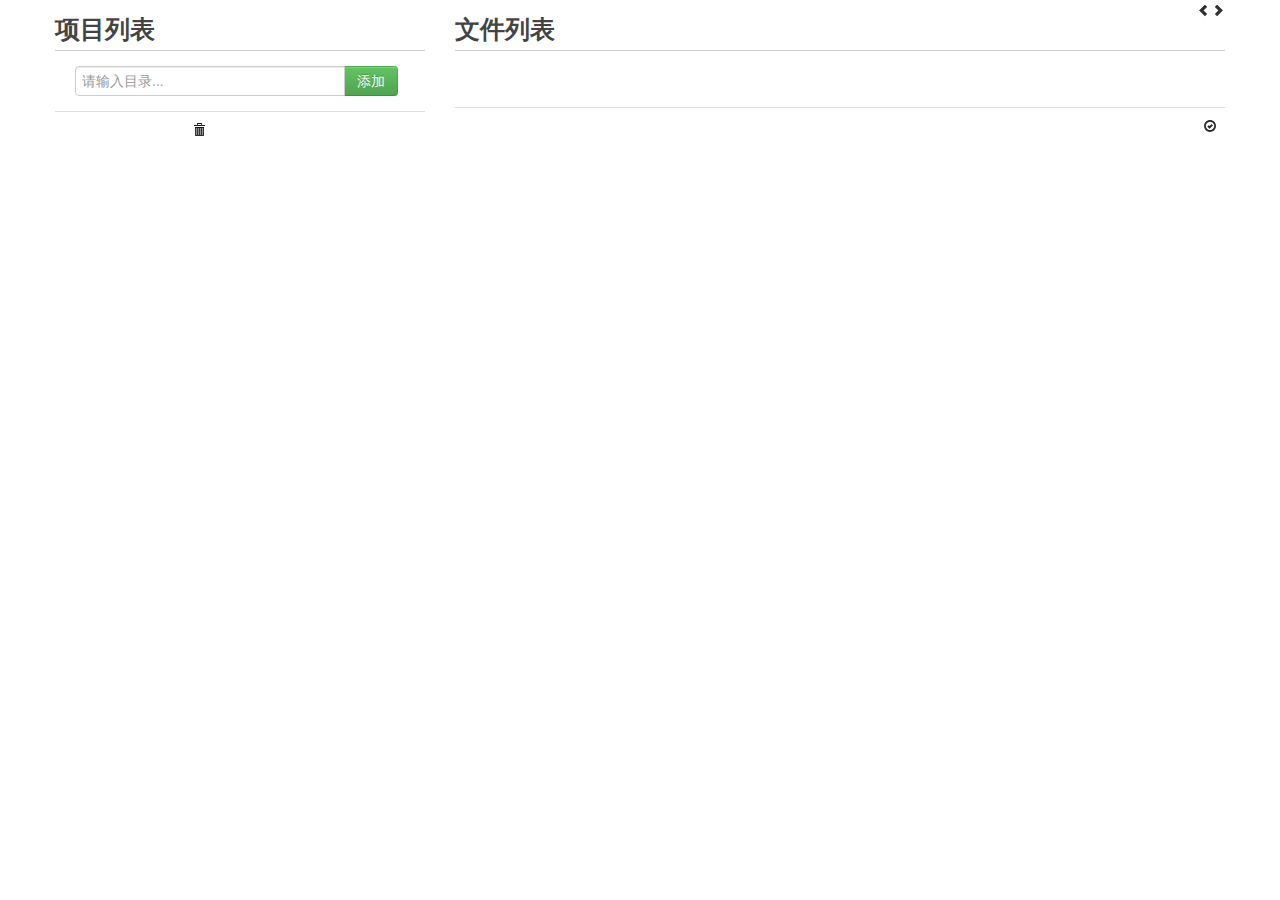
<file: _/index.html>
<!DOCTYPE html>
<html>
<head>
    <meta charset="utf-8">
    <title></title>
    <link href="/_/css/bootstrap.min.css" rel="stylesheet">
    <link href="/_/css/bootstrap-responsive.min.css" rel="stylesheet">
    <link href="/_/css/index.less" type="text/css" rel="stylesheet/less">
    <script src="/_/js/libs/less.js"></script>
    <script src="/_/js/libs/jquery-1.8.2.min.js"></script>
    <script src="/_/js/libs/jquery.cookie.js"></script>
    <script src="/_/js/libs/knockout-2.2.1.js"></script>
    <script src="/_/js/libs/bootstrap.min.js"></script>
</head>
<body>

<div class="container">
    <div class="row">

        <div class="span4">
            <h3>项目列表</h3>

            <form id="project-add-form" data-bind="submit: onSubmitProjectPath">
                <div class="input-append">
                    <input class="span3" id="new-path-input"
                           type="text" placeholder="请输入目录...">
                    <button id="project-add-btn" class="btn btn-success" type="submit">添加</button>
                </div>
            </form>

            <table id="projects" class="table table-hover">
                <tbody data-bind="foreach:projects">
                    <tr class="project" data-bind="css:{selected: $parent.currentProject() == $data}">
                        <td class="path">
                            <a href="javascript:" data-bind="text:path, click:$parent.selectProject"></a>
                        </td>
                        <td class="op">
                            <a href="javascript:" title="从列表中去除"
                               data-toggle="tooltip" data-bind="click:$root.askRemoveProject">
                                <i class="icon-trash"></i>
                            </a>
                        </td>
                    </tr>
                </tbody>
            </table>

        </div>

        <div id="right-panel" class="span8">

            <a id="script-hint-link" script="display:none"
               href="javascript:vm.showScriptHint()" class="pull-right"
               title="动态页面的嵌入代码" data-toggle="tooltip" data-placement="left">
                <i class="icon-chevron-left"></i><i class="icon-chevron-right"></i>
            </a>

            <h3>文件列表</h3>

            <div id="script-hint" class="alert alert-info" style="display:none">
                <a href="javascript:vm.hideScriptHint()" class="close">&times;</a>
                动态网站请在&lt;/body&gt;之前插入:<br/>
                &lt;script src="http://<span id="host"></span>/_/js/reloader.js"&gt;&lt;/script&gt;
            </div>

            <!-- ko with: currentProject -->
            <table id="file-list" class="table table-hover">
                <thead>
                    <tr>
                        <td colspan="2">

                            <ul id="folder-segments">
                                <li><a href="javascript:"
                                       data-bind="text:path, click:$root.clickFolderSegment"></a></li>
                                <!-- ko foreach: $root.folderSegments -->
                                <li><a href="javascript:"
                                       data-bind="text: '/' + $data, click:$root.clickBreadCrumb"></a></li>
                                <!-- /ko -->
                            </ul>

                        </td>
                    </tr>
                </thead>
                <tbody data-bind="foreach:$root.files">
                    <tr data-bind="css:{blocked:isBlocked}">
                        <td class="file">
                            <a href="javascript:" class="icon" target="_blank"
                               data-bind="text:name, css:type, click:$root.clickFile, attr:{href:url}"></a>
                        </td>
                        <td class="span1 op">
                            <a href="javascript:" class="op block" data-toggle="tooltip" title="停止监听更新"
                               data-bind="click:$root.toggleBlock">
                                <i class="icon-ban-circle"></i>
                            </a>
                            <a href="javascript:" class="op unblock" data-toggle="tooltip" title="恢复监听更新"
                               data-bind="click:$root.toggleBlock">
                                <i class="icon-ok-circle"></i>
                            </a>
                        </td>
                    </tr>
                </tbody>
            </table>
            <!-- /ko -->
        </div>
    </div>
</div>

<script src="/_/js/index.js"></script>
</body>
</html>
</file>
